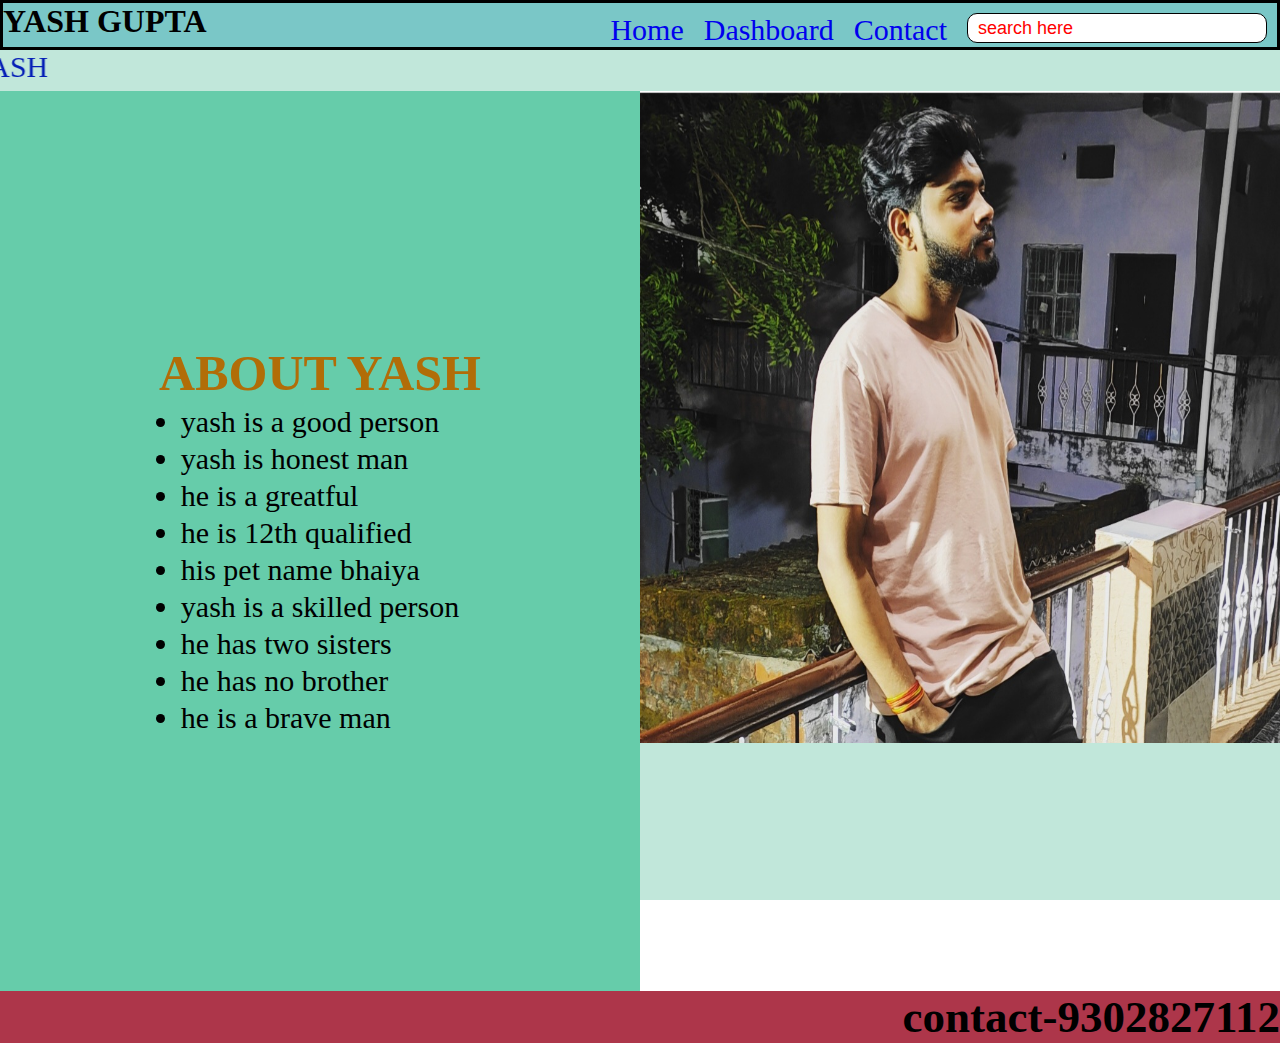
<file: index1.html>
<!DOCTYPE html>
<html lang="en">
<head>
    <meta charset="UTF-8">
    <meta name="viewport" content="width=device-width, initial-scale=1.0">
    <title>Document</title>
    <link rel="stylesheet" href="https://cdnjs.cloudflare.com/ajax/libs/font-awesome/6.4.2/css/all.min.css" integrity="sha512-z3gLpd7yknf1YoNbCzqRKc4qyor8gaKU1qmn+CShxbuBusANI9QpRohGBreCFkKxLhei6S9CQXFEbbKuqLg0DA==" crossorigin="anonymous" referrerpolicy="no-referrer" />
    <style>
        *{
            box-sizing: border-box;
            margin: 0;
            padding: 0;
        }
        .navbar{
            display: flex;
            flex-direction: row;
            justify-content: space-between;
            height: 50px;
            width: 100%;
            border: solid black 3px;
            background-color: rgb(122, 199, 199);
            
        }
        .navlist{
            display: flex;
            flex-direction: row;
            list-style: none;
            justify-content: space-around;

        }
        .navlist li{
            padding: 5px;
            margin: 5px;
            font-size: 20px;
            list-style: none;
            
        }
        .navlist li a{
            text-decoration: none;
            font-size: 30px;
        }
        .container{
            height: 100vh;
            width: 100%;
            background-color: rgb(193, 231, 218);
            
        }
 
        
        .mainsection{
            display: flex;
            flex-direction: row;
            justify-content: space-between;
            height: 100%;
            width: 100%;

        }

        .rightbox{
            height: 652px;
            width: 50%;
            overflow: hidden;
            /* background-color: red; */

            

        }
        .rightbox img{
          width: 100%;
          height: 100%;

          /* margin-bottom: 10px; */


        }

            
        
        
        
        .leftbox{
            height: 100%;
            width: 50%;
            background-color: rgb(102, 204, 170);
            display: flex;
            flex-direction: column;
            justify-content: center;
            align-items: center;
        }
        .leftbox ul li:hover{
            font-size: 32px;
            font-family: Verdana, Geneva, Tahoma, sans-serif;
            color: rgb(199, 12, 12);
            transition: 0.5s;
        }
        .leftbox  ul li{
            font-size:30px;
            margin: 3px;
        }
        .leftbox h1{
            font-size: 50px;
            color: rgb(177, 109, 8);

        }
        .footer ul{
            display: flex;
            flex-direction: row; 
            list-style: none;
            height: 50px;
            width: 100%;
            
        }

        .footer li{
            font-size: 40px;
            margin: 10px;
            
        }

        .footer  li a:hover{

            color: rgb(120, 90, 148);
        

        }
        .footer li a{
            text-decoration: none;
            
            color:rgb(250, 142, 1);
  
        }
        .footer{
            display: flex;
            flex-direction: row;
            justify-content: space-between;
            background-color:rgb(173, 54, 74)
        }
        .contact {
            font-size:30px;
             display: flex;
             flex-direction: row;
        }
        .marquee{
            font-size: 30px;
            color:rgb(4, 30, 182);
        }
        .navlist  li input{
            width: 300px;
            height: 30px;
            padding: 10px; 
            font-size: 18px;
            outline: none;
            border: none;
            border: 1px solid black;
            border-radius: 10px;
        }
        .navlist li input::placeholder{
            color: red;
        }

    </style>
</head>
<body>
    <div class="container">
            <div class="navbar">
        <h1>YASH GUPTA</h1>
              <div class="navlist">
                
        <li><a href="#" target="_blank">Home</a></li>
        <li><a href="#" target="_blank">Dashboard</a></li>
        <li><a href="#" target="_blank">Contact</a></li>
        <li><input type="search" placeholder="search here"></li>
        
    </div>
    </div>
    <div class="marquee">
        <marquee behavior="" direction="right">This Is  About YASH</marquee>
    </div>
    <div class="mainsection">

        <div class="leftbox">
                <h1>ABOUT YASH</h1>
                <ul>
                    <li>yash is a good person</li>
                <li>yash is honest man</li>
                <li>he is a greatful</li>
                <li>he is 12th qualified</li>
                <li>his pet name bhaiya</li>
                <li>yash is a skilled person</li>
                <li>he has two sisters</li>
                <li>he has no brother</li>
                <li>he is a brave man</li>
                </ul>
            

        </div>
        <div class="rightbox">
            <img src="photo.jpg" alt="" >
    </div>
    
</div>
    <footer>
        <div class="footer">
            <div><ul>
            <li><a href="#" class="fab fa-instagram" target="_blank"></a></li>
            <li><a href="#" class="fab fa-facebook" target="_blank"></a></li>
            <li><a href="#" class="fab fa-twitter" target="_blank"></a></li>
            <li><a href="#" class="fab fa-whatsapp" target="_blank"></a></li>
            <li><a href="#" class="fab fa-linkedin" target="_blank"></a></li>
            </ul>
        </div>
<div class="contact">
    <h2>contact-</h2>
      <h2>9302827112</h2>
</div>
        </div>
    </footer>
        
        
   
    
</body>

</html>
</file>
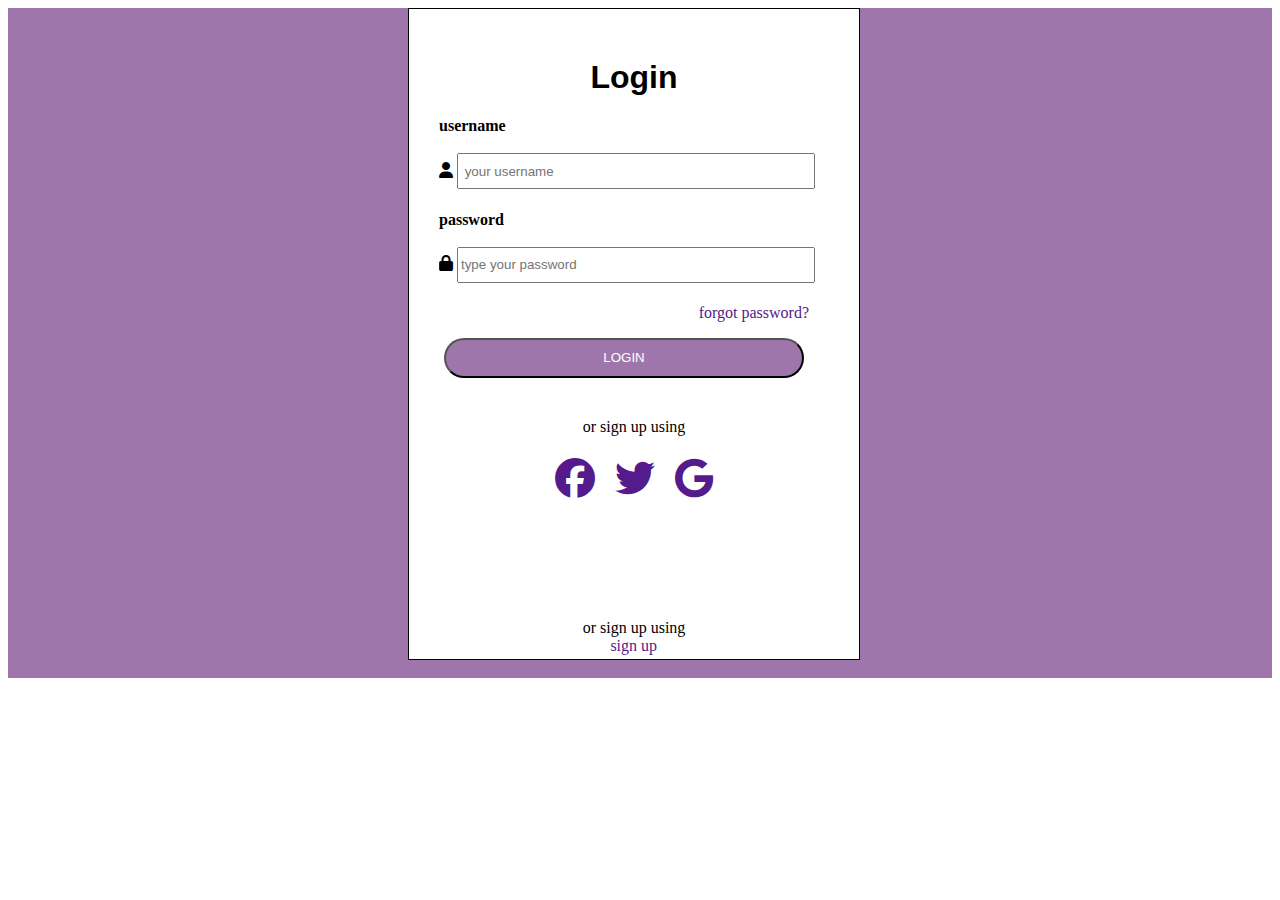
<file: login.html>
<!DOCTYPE html>
<html lang="en">
<head>
    <meta charset="UTF-8">
    <meta name="viewport" content="width=device-width, initial-scale=1.0">
    <title>Document</title>
    <link rel="stylesheet" href="login.css">
    <link rel="stylesheet" href="https://cdnjs.cloudflare.com/ajax/libs/font-awesome/6.4.2/css/all.min.css">
</head>
<body>
    <div class="bigcontainer">

    <div class="container">
        <h1>Login</h1>
        <div class="minicontainer">
          <h4><label for="input1">username</label>
            <br>
             <br>
             <label for="input1"><i class="fa-solid fa-user"></i></label>
            <input type="text" placeholder=" your username" id="input1">

          </h4>
          <h4>
          <label for="input2">password</label>
            <br>
            <br>
             <label for="input2"><i class="fa-solid fa-lock"></i></label>
            <input type="password" placeholder="type your password" id="input2">
          </h4>
          <p><a href="" id="forgetpass" target="_blank">forgot password?</a></p>
          <button>LOGIN</button>
          <article>or sign up using</article>

        </div>
        <div class="socialmedia">
          <li><a href=""><i class="fab fa-facebook"></i></a></li>
          <li><a href=""><i class="fab fa-twitter"></i></a></li>
          <li><a href=""><i class="fab fa-google"></i></a></li>
        </div>
        <div class="footer">
            <p>or sign up using
                <br>
             <a href="">sign up</a>
            </p>

            

        </div>
    </div>
    </div>
    
</body>
</html>
</file>
<file: login.css>
.bigcontainer{
    height: 670px;
    width: 100%;
    background-color:#9f76ab;
}



.container{
    height: 650px;
    width: 450px;
    border: solid black 1px; 
    margin-left: 400px;
    background-color: white;

}
.container h1{
    text-align: center;
    margin-top: 50px;
    font-family: Verdana, Geneva, Tahoma, sans-serif;
    /* background-color: white; */
}
.minicontainer h4{
    margin-left: 30px;
}
.minicontainer h4 input{
    width: 350px;
    height: 30px;
    
}
.minicontainer p{
    text-align: right;
    margin-right: 50px;
}
.minicontainer button{
    width: 360px;
    height: 40px;
    background-color: #9f76ab;
    border-radius: 20px;
    margin-left: 35px;
    color: white;
    
}
.minicontainer article{
    text-align: center;
    margin-top: 40px;
}
.socialmedia{
    display: flex;
    flex-direction: row;
    justify-content: center;
    margin-top: 20px;
    
}
.socialmedia li a{
    font-size: 40px;
    margin: 10px;
    margin-top: 30px;
    
}
.socialmedia li{
    list-style: none;
}
.footer{
    display: flex;
   flex-direction: column;
   justify-content: center;
   align-items: center;
    margin-top: 100px;
}
.footer p a{
    text-decoration: none;
    
    margin-left:27%;
}
.footer p{
    margin-bottom: 20px;
}
#forgetpass{

    text-decoration: none;
}
</file>
